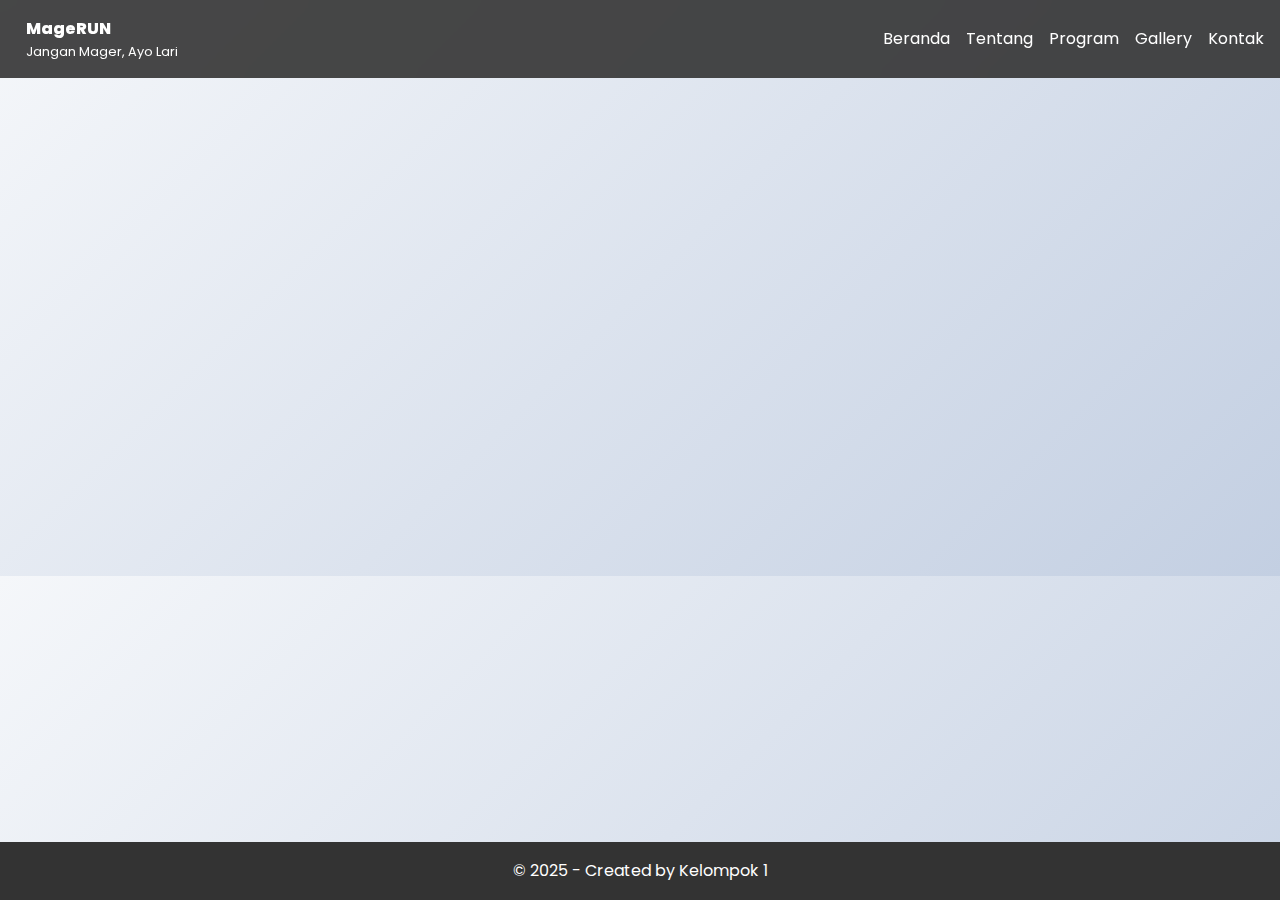
<file: index.html>
<!DOCTYPE html>
<html lang="id">
<head>
    <meta charset="UTF-8">
    <meta name="viewport" content="width=device-width, initial-scale=1.0">
    <title>MageRUN | Beranda</title>
    <link rel="icon" type="image/png" href="img/LOGO UTAMA.png">
    <link href="https://fonts.googleapis.com/css2?family=Poppins:wght@300;400;600&display=swap" rel="stylesheet">
    <link rel="stylesheet" href="styles.css">
</head>
<body>
    <header>
        <nav>
        <div class="logo">
        <div class="mark"></div>
        <div class="text">
          <div style="font-weight:800">MageRUN</div>
          <div style="font-size:0.8rem;color:var(--muted)">Jangan Mager, Ayo Lari</div>
        </div>
      </div>
            </div>
            <ul class="nav-links">
                <li><a href="index.html">Beranda</a></li>
                <li><a href="about.html">Tentang</a></li>
                <li><a href="services.html">Program</a></li>
                <li><a href="portfolio.html">Gallery</a></li>
                <li><a href="contact.html">Kontak</a></li>
            </ul>
            <div class="hamburger" onclick="toggleMenu()">&#9776;</div>
        </nav>
    </header>
    <main>
        <section class="hero fade-in">
            <h1 style="color:antiquewhite;">Selamat Datang di Website MageRUN</h1>
            <h2 style="color: aquamarine;">Ayo ubah rasa malas menjadi semangat!</h2>
            <p>MageRUN hadir untuk menemani perjalananmu menuju gaya hidup sehat dan aktif.</p>
            <a href="contact.html" class="btn">Come and join our team!</a>
        </section>
    </main>
    <footer>
        <p>&copy; 2025 -  Created by Kelompok 1</p>
    </footer>
    <script src="script.js"></script>
</body>
</html>
</file>
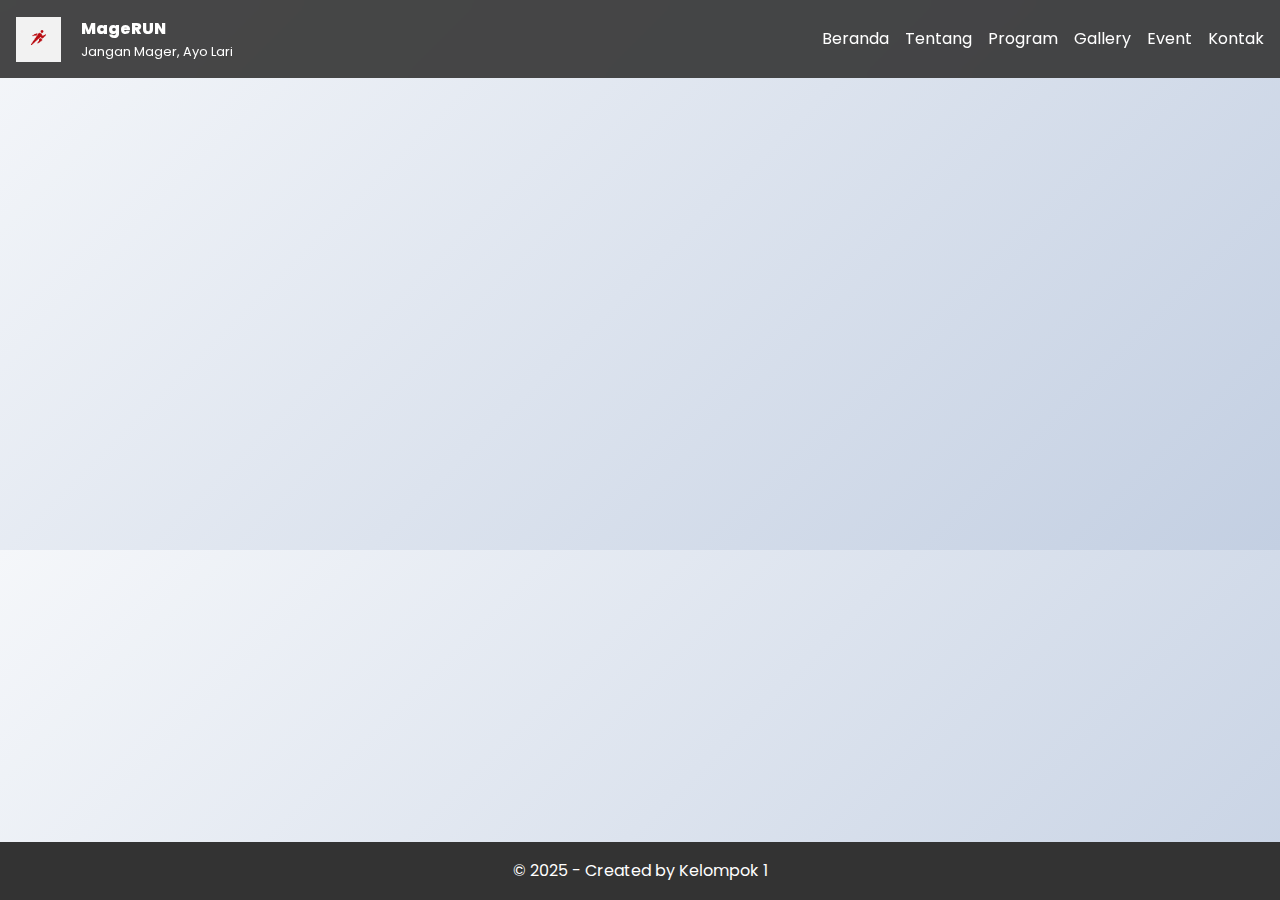
<file: about.html>
<!DOCTYPE html>
<html lang="id">
<head>
    <meta charset="UTF-8">
    <meta name="viewport" content="width=device-width, initial-scale=1.0">
    <title>Tentang - MageRUN</title>
    <link rel="icon" type="image/png" href="img/LOGO UTAMA.png">
    <link href="https://fonts.googleapis.com/css2?family=Poppins:wght@300;400;600&display=swap" rel="stylesheet">
    <link rel="stylesheet" href="styles.css">
</head>
<body class="page-about">
    <header>
        <nav>
        <div class="logo">
        <img src="img/LOGO UTAMA.png" alt="MageRUN Logo" class="logo-img">
        <div class="mark"></div>
        <div class="text">
          <div style="font-weight:800">MageRUN</div>
          <div style="font-size:0.8rem;color:var(--muted)">Jangan Mager, Ayo Lari</div>
        </div>
      </div>
            </div>
            <ul class="nav-links">
                 <li><a href="index.html">Beranda</a></li>
                <li><a href="about.html" class="active">Tentang</a></li>
                <li><a href="services.html">Program</a></li>
                <li><a href="portfolio.html">Gallery</a></li>
                <li><a href="events.html">Event</a></li>
                <li><a href="contact.html">Kontak</a></li>
            </ul>
            <div class="hamburger" onclick="toggleMenu()">&#9776;</div>
        </nav>
    </header>
    <main>
        <section class="about fade-in">
        <h2>Tentang MageRUN</h2>
        <br>
        <p><strong>MageRUN</strong> didirikan oleh sekelompok anak muda yang hobi easy run di Stadion Utama Gelora Bung Karno(GBK). Kami mahasiswa aktif di perguruan tinggi swaasta yang berada di Jakarta yang berisikan anggota Sidik, Bagas, Farhan, Aden, Ndoy, Nopal dan Denny</p>

      <h2 style="margin-top:18px">Misi</h2>
      <p class="small">Membangun komunitas pelari muda yang saling mendukung, belajar teknik yang benar, dan tumbuh bersama menuju gaya hidup sehat.</p>
        </section>
    </main>
    <footer>
        <p>&copy; 2025 -  Created by Kelompok 1</p>
    </footer>
    <script src="script.js"></script>
</body>
</html>
</file>
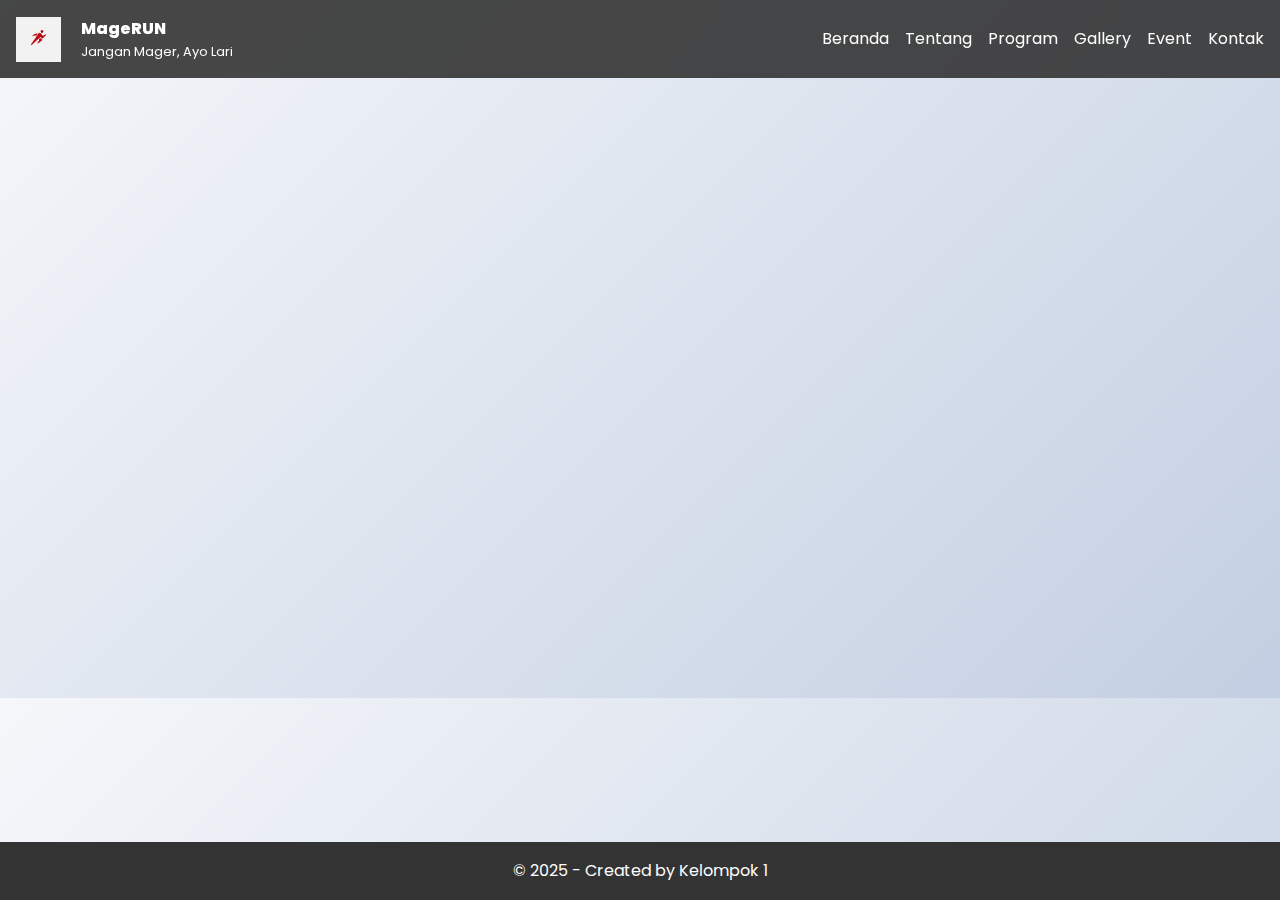
<file: contact.html>
<!DOCTYPE html>
<html lang="id">
<head>
    <meta charset="UTF-8">
    <meta name="viewport" content="width=device-width, initial-scale=1.0">
    <title>Kontak - MageRUN</title>
    <link rel="icon" type="image/png" href="img/LOGO UTAMA.png">
    <link href="https://fonts.googleapis.com/css2?family=Poppins:wght@300;400;600&display=swap" rel="stylesheet">
    <link rel="stylesheet" href="styles.css">
</head>
<body class="page-contact">
    <header>
        <nav>
        <div class="logo">
            <img src="img/LOGO UTAMA.png" alt="MageRUN Logo" class="logo-img">
        <div class="mark"></div>
        <div class="text">
          <div style="font-weight:800">MageRUN</div>
          <div style="font-size:0.8rem;color:var(--muted)">Jangan Mager, Ayo Lari</div>
        </div>
      </div>
            </div>
            <ul class="nav-links">
                 <li><a href="index.html">Beranda</a></li>
                <li><a href="about.html">Tentang</a></li>
                <li><a href="services.html">Program</a></li>
                <li><a href="portfolio.html">Gallery</a></li>
                <li><a href="events.html">Event</a></li>
                <li><a href="contact.html" class="active">Kontak</a></li>
            </ul>
            <div class="hamburger" onclick="toggleMenu()">&#9776;</div>
        </nav>
    </header>
    <main>
        <section class="contact fade-in">
            <h2>Hubungi Kami</h2>
            <form id="contactForm">
                <label for="name">Nama:</label>
                <input type="text" id="name" required>
                <label for="email">Email:</label>
                <input type="email" id="email" required>
                <label for="message">Alamat:</label>
                <textarea id="message" required></textarea>
                <button type="submit" id="submitBtn">Kirim</button>
            </form>
            <div id="feedback" class="feedback"></div>
        </section>
    </main>
    <footer>
        <p>&copy; 2025 -  Created by Kelompok 1</p>
    </footer>
    <script src="script.js"></script>
</body>
</html>
</file>
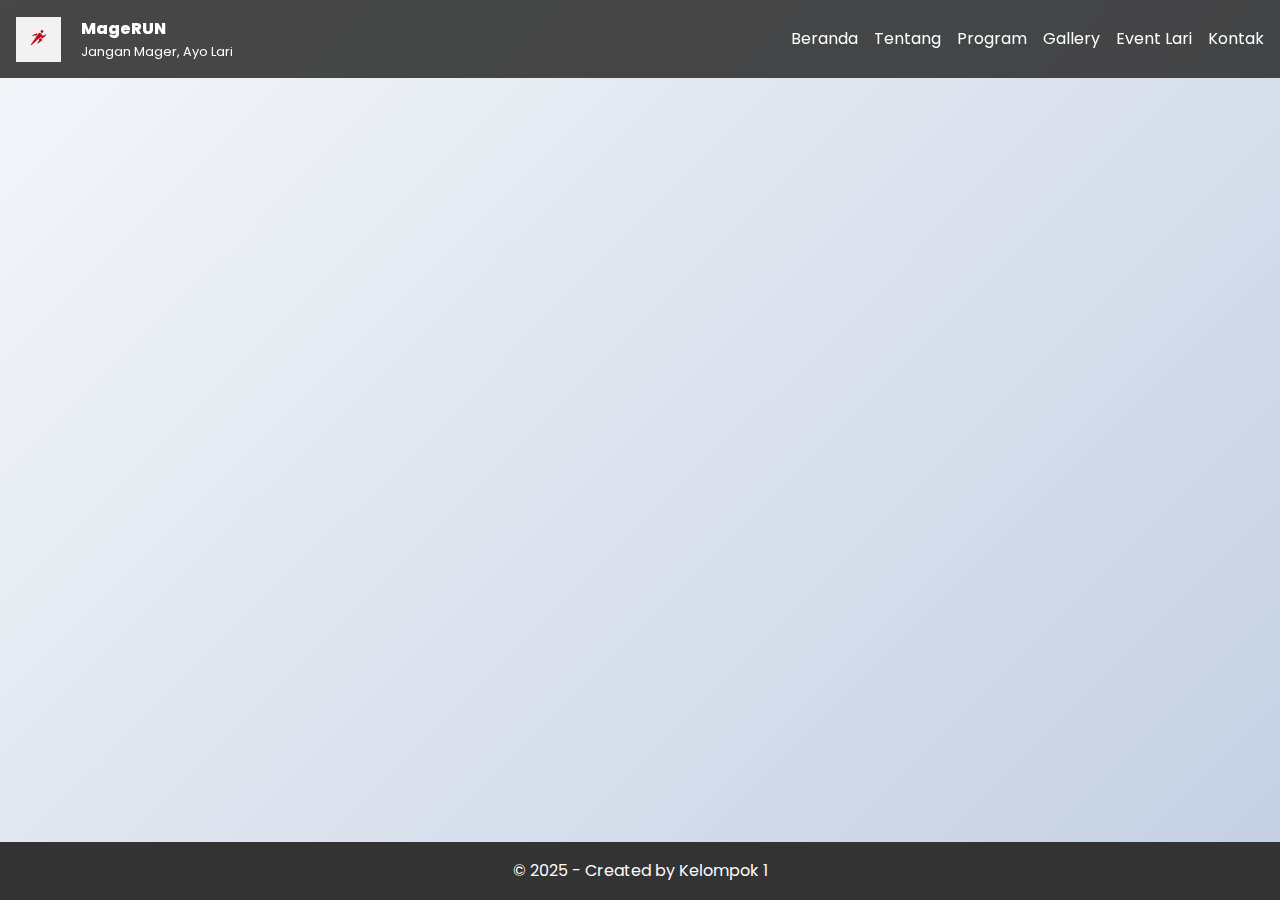
<file: events.html>
<!DOCTYPE html>
<html lang="id">
<head>
    <meta charset="UTF-8">
    <meta name="viewport" content="width=device-width, initial-scale=1.0">
    <title>Program - MageRUN</title>
    <link rel="icon" type="image/png" href="img/LOGO UTAMA.png">
    <link href="https://fonts.googleapis.com/css2?family=Poppins:wght@300;400;600&display=swap" rel="stylesheet">
    <link rel="stylesheet" href="styles.css">
</head>
<body class="page-events">
    <header>
        <nav>
        <div class="logo">
            <img src="img/LOGO UTAMA.png" alt="MageRUN Logo" class="logo-img">
        <div class="mark"></div>
        <div class="text">
          <div style="font-weight:800">MageRUN</div>
          <div style="font-size:0.8rem;color:var(--muted)">Jangan Mager, Ayo Lari</div>
        </div>
      </div>
            </div>
            <ul class="nav-links">
                 <li><a href="index.html">Beranda</a></li>
                <li><a href="about.html">Tentang</a></li>
                <li><a href="services.html">Program</a></li>
                <li><a href="portfolio.html">Gallery</a></li>
                <li><a href="events.html" class="active">Event Lari</a></li>
                <li><a href="contact.html">Kontak</a></li>
            </ul>
            <div class="hamburger" onclick="toggleMenu()">&#9776;</div>
        </nav>
    </header>
    <main>
    <section class="services fade-in">
        <h2>Daftar Event Lari</h2>
        <p>Berikut Daftar Event di bulan Desember</p>

        <div class="service-item hover-effect">
            <h3>(UIUltra 2025) - Kampus Universitas Indonesia</h3>
            <p>Tanggal: 06 Desember 2025<br>
            <p>Katergori : 7K, 21K, 42K, 70K</p></p>
            <a href="https://uiultra.com/" class="btn-event" target="_blank">Kunjungi Event</a>
        </div>

        <div class="service-item hover-effect">
            <h3>Air Force Run 2025 - Squadron 45 Lanud Halim Perdanakusuma, Jakarta Timur</h3>
            <p>Tanggal: 07 Desember 2025<br>
            <p>Katergori : 5K, 10K</p></p>
            <a href="https://airforcerun96.id/" class="btn-event" target="_blank">Kunjungi Event</a>
        </div>

        <div class="service-item hover-effect">
            <h3>MILO Activ Indonesia Race 2025 - Jakarta</h3>
            <p>Tanggal: 07 Desember 2025<br>
            <p>Kategori : 2,5K(Family RUN), 5K, 10K</p></p>
            <a href="https://www.milo.co.id/mair2025" class="btn-event" target="_blank">Kunjungi Event</a>
        </div>
    </section>
</main>

    <footer>
        <p>&copy; 2025 -  Created by Kelompok 1</p>
    </footer>
    <script src="script.js"></script>
</body>
</html>
</file>
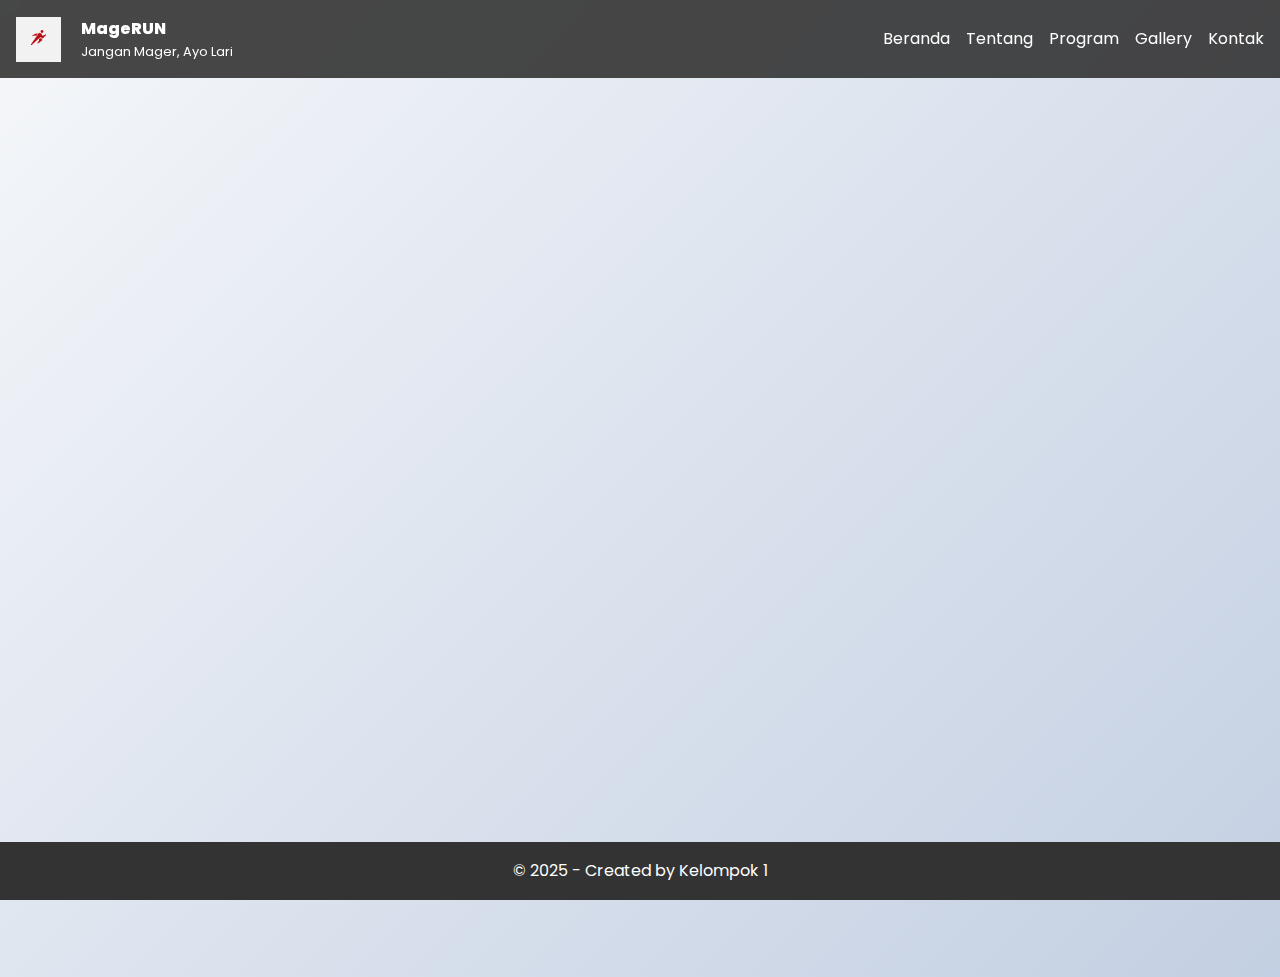
<file: services.html>
<!DOCTYPE html>
<html lang="id">
<head>
    <meta charset="UTF-8">
    <meta name="viewport" content="width=device-width, initial-scale=1.0">
    <title>Program - MageRUN</title>
    <link rel="icon" type="image/png" href="img/LOGO UTAMA.png">
    <link href="https://fonts.googleapis.com/css2?family=Poppins:wght@300;400;600&display=swap" rel="stylesheet">
    <link rel="stylesheet" href="styles.css">
</head>
<body>
    <header>
        <nav>
        <div class="logo">
            <img src="img/LOGO UTAMA.png" alt="MageRUN Logo" class="logo-img">
        <div class="mark"></div>
        <div class="text">
          <div style="font-weight:800">MageRUN</div>
          <div style="font-size:0.8rem;color:var(--muted)">Jangan Mager, Ayo Lari</div>
        </div>
      </div>
            </div>
            <ul class="nav-links">
                <li><a href="index.html">Beranda</a></li>
                <li><a href="about.html">Tentang</a></li>
                <li><a href="services.html">Program</a></li>
                <li><a href="portfolio.html">Gallery</a></li>
                <li><a href="contact.html">Kontak</a></li>
            </ul>
            <div class="hamburger" onclick="toggleMenu()">&#9776;</div>
        </nav>
    </header>
    <main>
        <section class="services fade-in">
            <h2>Program & Layanan</h2>
            <div class="service-item hover-effect">
                <h3>Lari Jarak Pendek (Pemula)</h3>
                <p>Program ini dirancang untuk pelari pemula yang baru memulai perjalanan olahraga.
                   Dengan jarak antara 2–5 km dan kecepatan rata-rata (pace) sekitar 8–9 menit per kilometer, latihan ini membantu tubuh beradaptasi, melatih pernapasan, serta menjaga tekanan darah tetap stabil di kisaran 110–130 / 70–85 mmHg.
                   Fokus utama adalah membangun kebiasaan dan menikmati setiap langkah tanpa tekanan.</p>
            </div>
            <div class="service-item hover-effect">
                <h3>Lari Jarak Menengah</h3>
                <p>Program ini cocok bagi pelari yang sudah terbiasa berlari dan ingin meningkatkan performa.
                   Dengan jarak 6–10 km dan pace 6–7 menit per kilometer, latihan ini melatih kekuatan otot, ketahanan jantung, serta kestabilan ritme napas.
                   Tekanan darah ideal dijaga pada rentang 115–135 / 70–85 mmHg, agar tubuh tetap bugar dan aman selama latihan.</p>
            </div>
            <div class="service-item hover-effect">
                <h3>Long Run (Jarak Jauh)</h3>
                <p>Program long run difokuskan pada pembentukan daya tahan fisik dan mental untuk persiapan jarak jauh.
                 Dengan jarak 15–21 km dan pace 6:30–7:30 menit per kilometer, latihan ini menuntut kontrol energi, hidrasi cukup, dan istirahat yang teratur.
                 Pastikan tekanan darah tetap stabil di kisaran 110–135 / 70–85 mmHg sebelum dan sesudah berlari untuk menjaga kesehatan dan performa optimal.</p>
            </div>
        </section>
    </main>
    <footer>
        <p>&copy; 2025 -  Created by Kelompok 1</p>
    </footer>
    <script src="script.js"></script>
</body>
</html>
</file>
<file: styles.css>
/* Reset dan Font */
* {
    margin: 0;
    padding: 0;
    box-sizing: border-box;
}

body {
    font-family: 'Poppins', sans-serif;
    line-height: 1.6;
    color: #333;
    background: linear-gradient(135deg, #f5f7fa 0%, #c3cfe2 100%);
    padding-bottom: 4rem; /* Padding bawah agar konten tidak tertutup footer */
}

/* Header dan Nav */
header {
    background: rgba(51, 51, 51, 0.9);
    color: #fff;
    padding: 1rem;
    position: sticky;
    top: 0;
    z-index: 100;
    backdrop-filter: blur(10px);
}

nav {
    display: flex;
    justify-content: space-between;
    align-items: center;
}

.logo {
  display: flex;
  align-items: center; /* Biar logo & tulisan sejajar tengah */
  gap: 10px; /* Jarak antara logo dan tulisan */
}

.logo-img {
  width: 45px;   /* Atur ukuran logo */
  height: 45px;
  object-fit: contain; /* Biar logo tidak gepeng */
}


.nav-links {
    list-style: none;
    display: flex;
    transition: all 0.3s ease;
}

.nav-links li {
    margin-left: 1rem;
}

.nav-links a {
    color: #fff;
    text-decoration: none;
    transition: color 0.3s ease;
}

.nav-links a:hover {
    color: #ffd700;
}

.hamburger {
    display: none;
    cursor: pointer;
    font-size: 1.5rem;
}

/* Main */
main {
    padding: 3rem;
    text-align: center;
}

.hero {
    background: linear-gradient(135deg, #667eea 0%, #764ba2 100%);
    color: #fff;
    padding: 4rem 2rem;
    border-radius: 10px;
    box-shadow: 0 10px 30px rgba(0,0,0,0.2);
}

.hero h1 {
    font-size: 2.5rem;
    margin-bottom: 1rem;
}

.btn {
    display: inline-block;
    background: #ffd700;
    color: #333;
    padding: 0.75rem 1.5rem;
    text-decoration: none;
    border-radius: 5px;
    transition: transform 0.3s ease, box-shadow 0.3s ease;
    margin-top: 1rem;
}

.btn:hover {
    transform: translateY(-5px);
    box-shadow: 0 5px 15px rgba(0,0,0,0.3);
}

.about, .services, .portfolio, .contact {
    max-width: 900px;
    margin: 0 auto;
    background: #fff;
    padding: 2rem;
    border-radius: 10px;
    box-shadow: 0 5px 20px rgba(0,0,0,0.1);
}

.img-hover {
    transition: transform 0.3s ease;
}

.img-hover:hover {
    transform: scale(1.05);
}

.service-item {
    margin: 1rem 0;
    padding: 1.5rem;
    border: 1px solid #ddd;
    border-radius: 8px;
    transition: all 0.3s ease;
}

.hover-effect:hover {
    transform: translateY(-10px);
    box-shadow: 0 10px 30px rgba(0,0,0,0.2);
    background: linear-gradient(135deg, #f093fb 0%, #f5576c 100%);
    color: #fff;
}

/* Slider di Portfolio */
.slider {
    position: relative;
    max-width: 600px;
    margin: 0 auto;
    overflow: hidden;
    border-radius: 10px;
}

.slides {
    display: flex;
    transition: transform 0.5s ease;
}

.slides img {
    width: 100%;
    cursor: pointer;
    transition: opacity 0.3s ease;
}

.slides img:hover {
    opacity: 0.8;
}

.prev, .next {
    position: absolute;
    top: 50%;
    transform: translateY(-50%);
    background: rgba(0,0,0,0.5);
    color: #fff;
    border: none;
    padding: 0.5rem;
    cursor: pointer;
    border-radius: 50%;
    transition: background 0.3s ease;
}

.prev { left: 10px; }
.next { right: 10px; }

.prev:hover, .next:hover {
    background: rgba(0,0,0,0.8);
}

/* Modal */
.modal {
    display: none;
    position: fixed;
    z-index: 1000;
    left: 0;
    top: 0;
    width: 100%;
    height: 100%;
    background: rgba(0,0,0,0.8);
    justify-content: center;
    align-items: center;
}

.modal img {
    max-width: 80%;
    max-height: 80%;
    border-radius: 10px;
}

.close {
    position: absolute;
    top: 20px;
    right: 30px;
    color: #fff;
    font-size: 2rem;
    cursor: pointer;
}

/* Form */
form {
    display: flex;
    flex-direction: column;
    max-width: 400px;
    margin: 0 auto;
}

form label {
    margin-top: 1rem;
    font-weight: 600;
}

form input, form textarea {
    padding: 0.75rem;
    margin-top: 0.5rem;
    border: 1px solid #ddd;
    border-radius: 5px;
    transition: border-color 0.3s ease;
}

form input:focus, form textarea:focus {
    border-color: #667eea;
    outline: none;
}

button {
    margin-top: 1rem;
    padding: 0.75rem;
    background: linear-gradient(135deg, #667eea 0%, #764ba2 100%);
    color: #fff;
    border: none;
    border-radius: 5px;
    cursor: pointer;
    transition: transform 0.3s ease;
}

button:hover {
    transform: scale(1.05);
}

.feedback {
    margin-top: 1rem;
    font-weight: 600;
    transition: opacity 0.5s ease;
}

/* Animasi Fade-in */
.fade-in {
    opacity: 0;
    transform: translateY(20px);
    transition: opacity 0.6s ease, transform 0.6s ease;
}

.fade-in.visible {
    opacity: 1;
    transform: translateY(0);
}

/* Footer */
footer {
    position: fixed;
    bottom: 0;
    width: 100%;
    background: #333; /* Solid abu-abu gelap */
    color: #fff;
    text-align: center;
    padding: 1rem;
    z-index: 50;
}

/* Responsif */
@media (max-width: 768px) {
    .logo .text {
        display: none;
    }
    .nav-links {
        display: none;
        flex-direction: column;
        position: absolute;
        top: 100%;
        left: 0;
        width: 100%;
        background: rgba(51, 51, 51, 0.9);
    }
    .nav-links.active {
        display: flex;
    }
    .hamburger {
        display: block;
    }
    .hero h1 {
        font-size: 2rem;
    }
    .slides img {
        width: 100%;
    }
}
</file>
